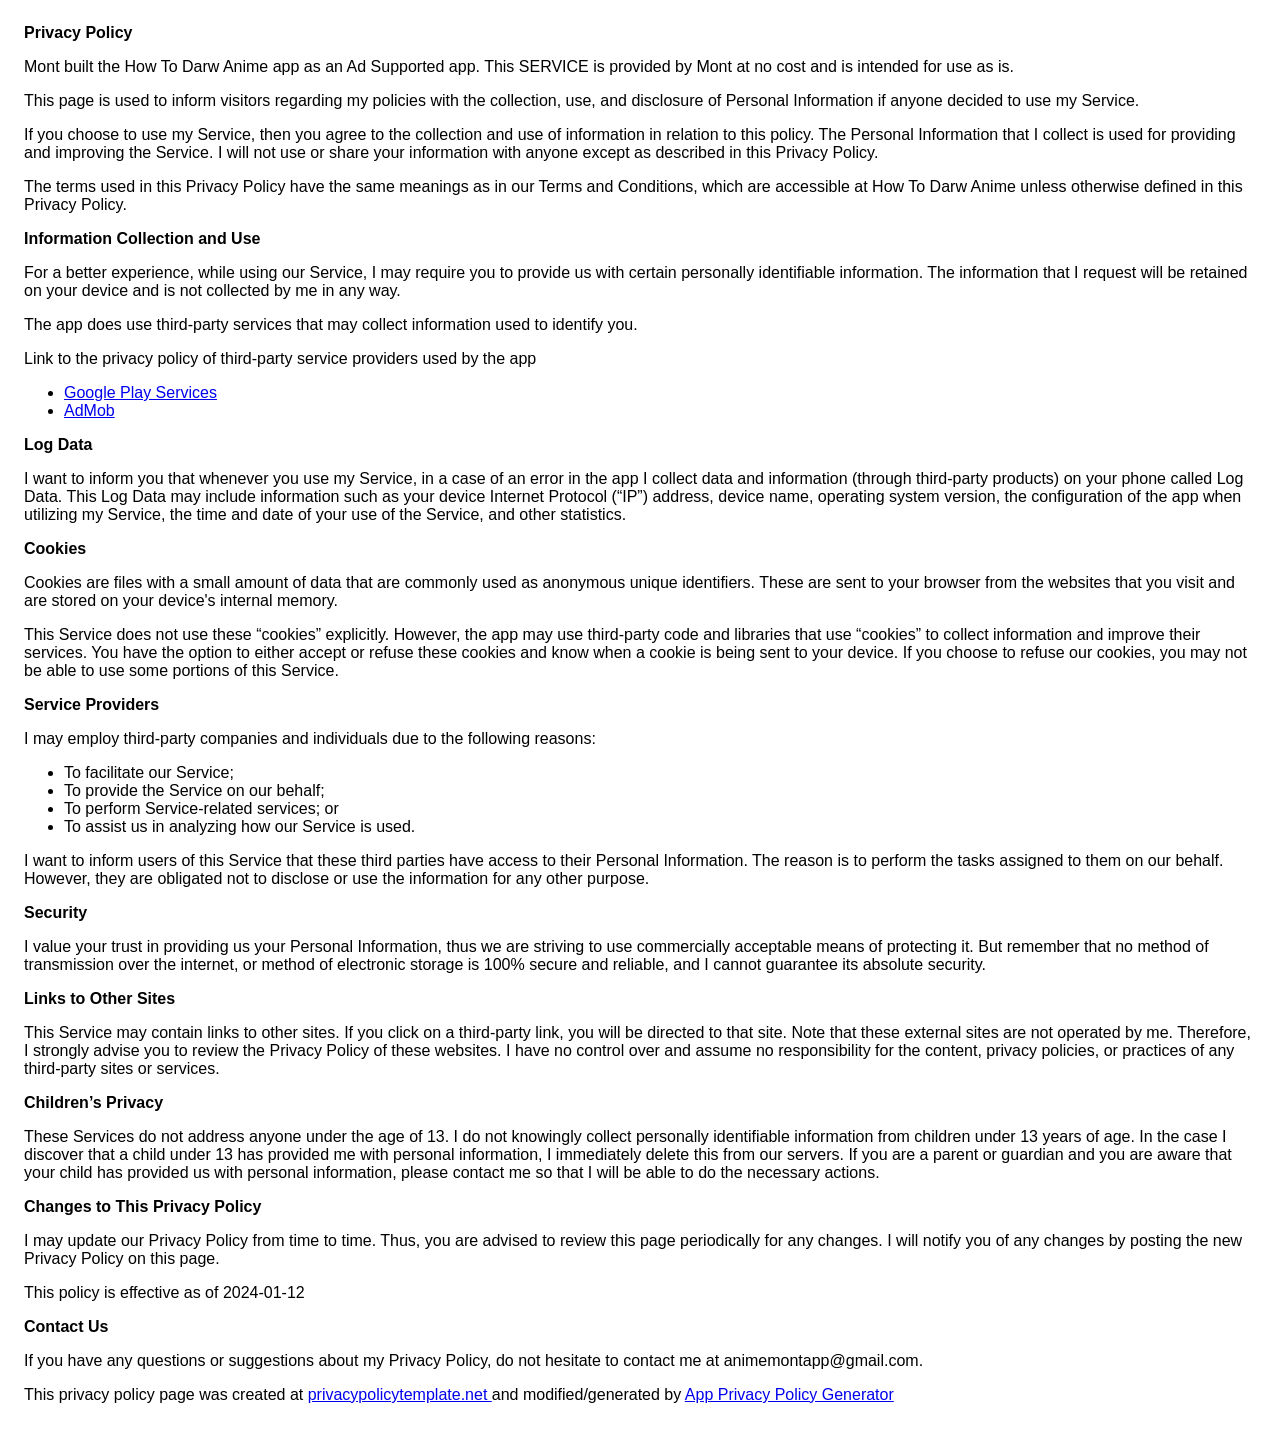
<file: privacy-policy.html>
<!DOCTYPE html>
    <html>
    <head>
      <meta charset='utf-8'>
      <meta name='viewport' content='width=device-width'>
      <title>Privacy Policy</title>
      <style> body { font-family: 'Helvetica Neue', Helvetica, Arial, sans-serif; padding:1em; } </style>
    </head>
    <body>
    <strong>Privacy Policy</strong> <p>
                  Mont built the How To Darw Anime app as
                  an Ad Supported app. This SERVICE is provided by
                  Mont at no cost and is intended for use as
                  is.
                </p> <p>
                  This page is used to inform visitors regarding my
                  policies with the collection, use, and disclosure of Personal
                  Information if anyone decided to use my Service.
                </p> <p>
                  If you choose to use my Service, then you agree to
                  the collection and use of information in relation to this
                  policy. The Personal Information that I collect is
                  used for providing and improving the Service. I will not use or share your information with
                  anyone except as described in this Privacy Policy.
                </p> <p>
                  The terms used in this Privacy Policy have the same meanings
                  as in our Terms and Conditions, which are accessible at
                  How To Darw Anime unless otherwise defined in this Privacy Policy.
                </p> <p><strong>Information Collection and Use</strong></p> <p>
                  For a better experience, while using our Service, I
                  may require you to provide us with certain personally
                  identifiable information. The information that
                  I request will be retained on your device and is not collected by me in any way.
                </p> <div><p>
                    The app does use third-party services that may collect
                    information used to identify you.
                  </p> <p>
                    Link to the privacy policy of third-party service providers used
                    by the app
                  </p> <ul><li><a href="https://www.google.com/policies/privacy/" target="_blank" rel="noopener noreferrer">Google Play Services</a></li><li><a href="https://support.google.com/admob/answer/6128543?hl=en" target="_blank" rel="noopener noreferrer">AdMob</a></li><!----><!----><!----><!----><!----><!----><!----><!----><!----><!----><!----><!----><!----><!----><!----><!----><!----><!----><!----><!----><!----><!----><!----><!----><!----><!----><!----></ul></div> <p><strong>Log Data</strong></p> <p>
                  I want to inform you that whenever you
                  use my Service, in a case of an error in the app
                  I collect data and information (through third-party
                  products) on your phone called Log Data. This Log Data may
                  include information such as your device Internet Protocol
                  (“IP”) address, device name, operating system version, the
                  configuration of the app when utilizing my Service,
                  the time and date of your use of the Service, and other
                  statistics.
                </p> <p><strong>Cookies</strong></p> <p>
                  Cookies are files with a small amount of data that are
                  commonly used as anonymous unique identifiers. These are sent
                  to your browser from the websites that you visit and are
                  stored on your device's internal memory.
                </p> <p>
                  This Service does not use these “cookies” explicitly. However,
                  the app may use third-party code and libraries that use
                  “cookies” to collect information and improve their services.
                  You have the option to either accept or refuse these cookies
                  and know when a cookie is being sent to your device. If you
                  choose to refuse our cookies, you may not be able to use some
                  portions of this Service.
                </p> <p><strong>Service Providers</strong></p> <p>
                  I may employ third-party companies and
                  individuals due to the following reasons:
                </p> <ul><li>To facilitate our Service;</li> <li>To provide the Service on our behalf;</li> <li>To perform Service-related services; or</li> <li>To assist us in analyzing how our Service is used.</li></ul> <p>
                  I want to inform users of this Service
                  that these third parties have access to their Personal
                  Information. The reason is to perform the tasks assigned to
                  them on our behalf. However, they are obligated not to
                  disclose or use the information for any other purpose.
                </p> <p><strong>Security</strong></p> <p>
                  I value your trust in providing us your
                  Personal Information, thus we are striving to use commercially
                  acceptable means of protecting it. But remember that no method
                  of transmission over the internet, or method of electronic
                  storage is 100% secure and reliable, and I cannot
                  guarantee its absolute security.
                </p> <p><strong>Links to Other Sites</strong></p> <p>
                  This Service may contain links to other sites. If you click on
                  a third-party link, you will be directed to that site. Note
                  that these external sites are not operated by me.
                  Therefore, I strongly advise you to review the
                  Privacy Policy of these websites. I have
                  no control over and assume no responsibility for the content,
                  privacy policies, or practices of any third-party sites or
                  services.
                </p> <p><strong>Children’s Privacy</strong></p> <div><p>
                    These Services do not address anyone under the age of 13.
                    I do not knowingly collect personally
                    identifiable information from children under 13 years of age. In the case
                    I discover that a child under 13 has provided
                    me with personal information, I immediately
                    delete this from our servers. If you are a parent or guardian
                    and you are aware that your child has provided us with
                    personal information, please contact me so that
                    I will be able to do the necessary actions.
                  </p></div> <!----> <p><strong>Changes to This Privacy Policy</strong></p> <p>
                  I may update our Privacy Policy from
                  time to time. Thus, you are advised to review this page
                  periodically for any changes. I will
                  notify you of any changes by posting the new Privacy Policy on
                  this page.
                </p> <p>This policy is effective as of 2024-01-12</p> <p><strong>Contact Us</strong></p> <p>
                  If you have any questions or suggestions about my
                  Privacy Policy, do not hesitate to contact me at animemontapp@gmail.com.
                </p> <p>This privacy policy page was created at <a href="https://privacypolicytemplate.net" target="_blank" rel="noopener noreferrer">privacypolicytemplate.net </a>and modified/generated by <a href="https://app-privacy-policy-generator.nisrulz.com/" target="_blank" rel="noopener noreferrer">App Privacy Policy Generator</a></p>
    </body>
    </html>
</file>
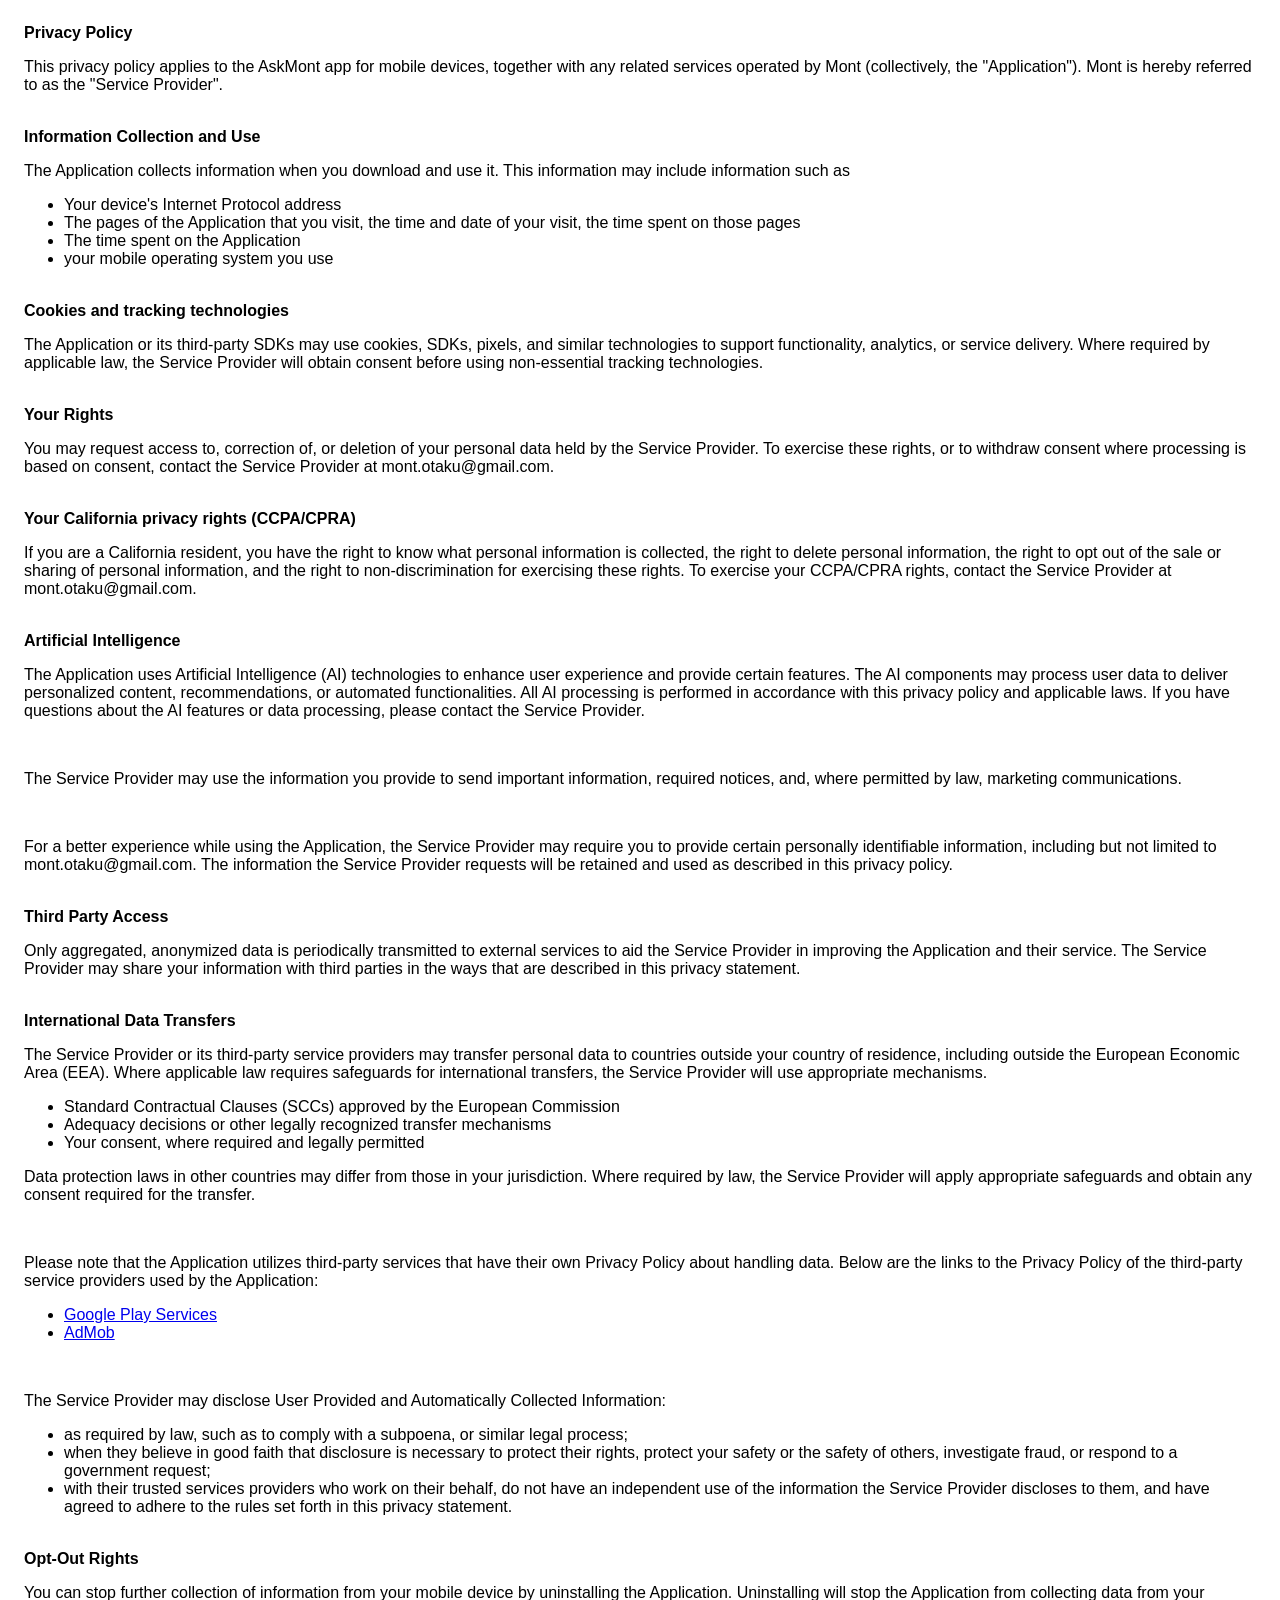
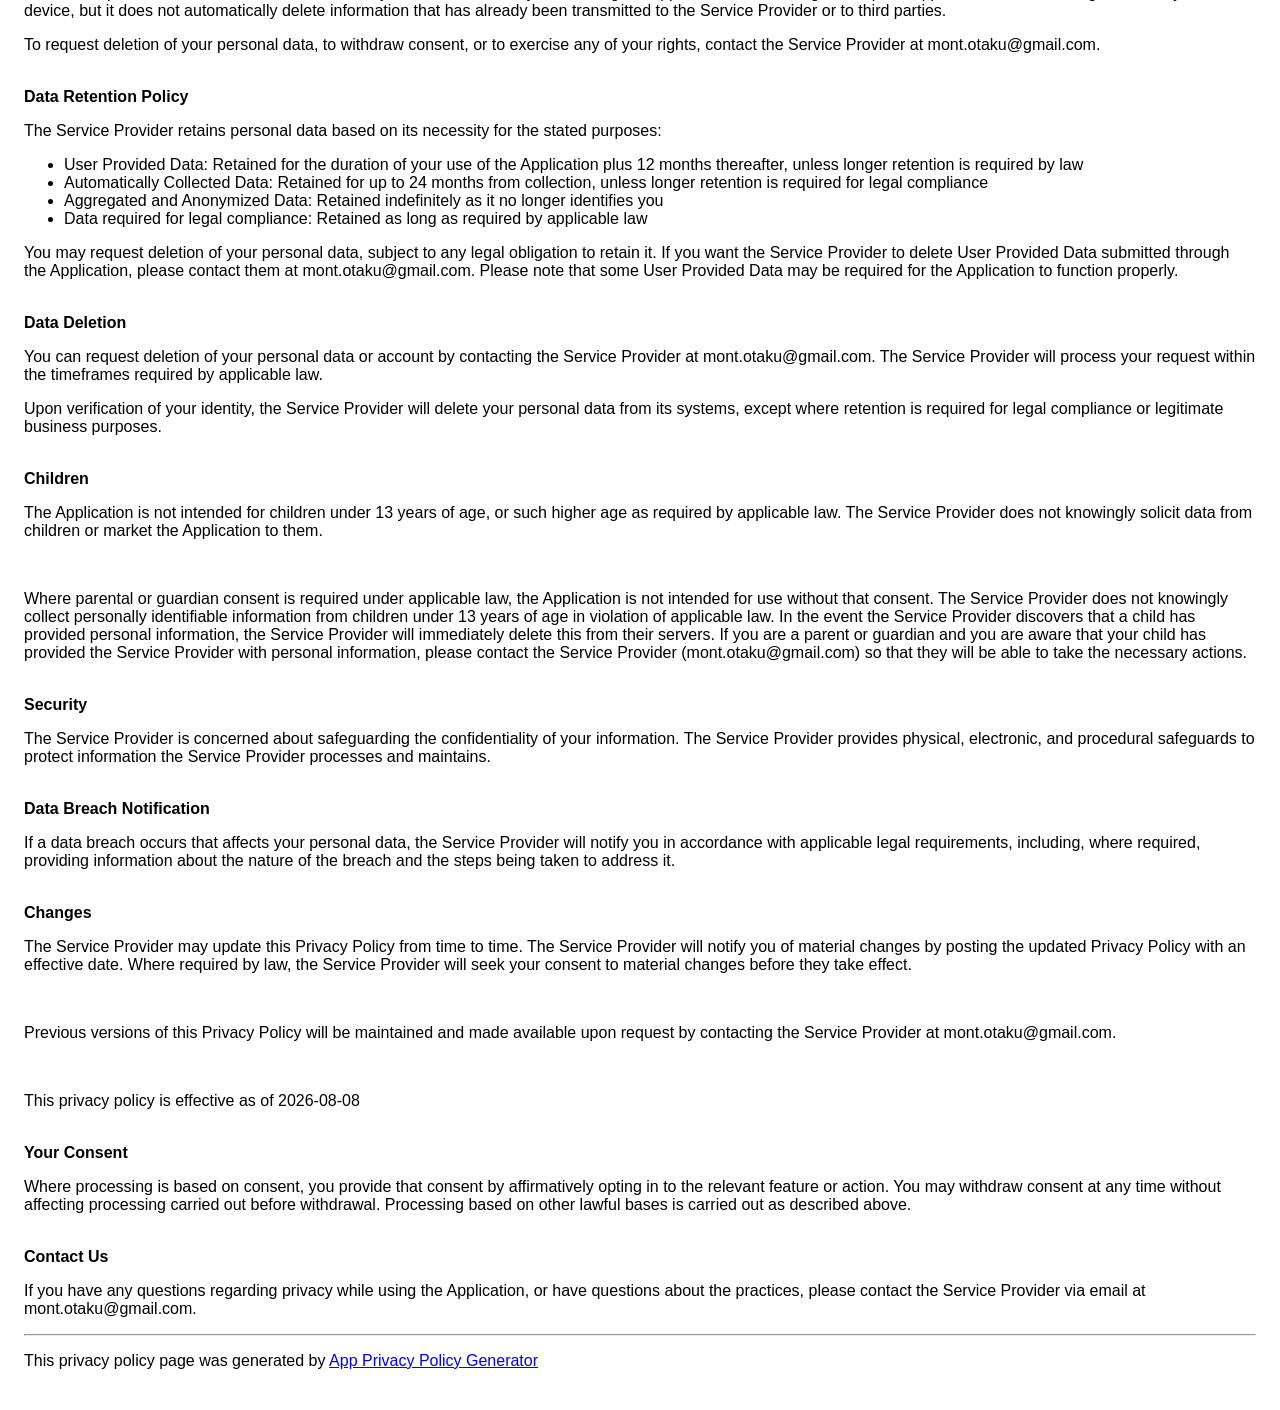
<file: askmont/privacy-policy.html>
<!doctype html>
<html>
  <head>
    <meta charset="utf-8" />
    <meta name="viewport" content="width=device-width" />
    <title>Privacy Policy</title>
    <style>
      body {
        font-family: "Helvetica Neue", Helvetica, Arial, sans-serif;
        padding: 1em;
      }
    </style>
  </head>
  <body>
    <strong>Privacy Policy</strong>
    <p>
      This privacy policy applies to the AskMont app for mobile devices,
      together with any related services operated by Mont (collectively, the
      "Application"). Mont is hereby referred to as the "Service Provider".
    </p>
    <br /><strong>Information Collection and Use</strong>
    <p>
      The Application collects information when you download and use it. This
      information may include information such as
    </p>
    <ul>
      <li>Your device's Internet Protocol address</li>
      <li>
        The pages of the Application that you visit, the time and date of your
        visit, the time spent on those pages
      </li>
      <li>The time spent on the Application</li>
      <li>your mobile operating system you use</li>
    </ul>
    <p></p>
    <br /><strong>Cookies and tracking technologies</strong>
    <p>
      The Application or its third-party SDKs may use cookies, SDKs, pixels, and
      similar technologies to support functionality, analytics, or service
      delivery. Where required by applicable law, the Service Provider will
      obtain consent before using non-essential tracking technologies.
    </p>
    <!----><br /><strong>Your Rights</strong>
    <p>
      You may request access to, correction of, or deletion of your personal
      data held by the Service Provider. To exercise these rights, or to
      withdraw consent where processing is based on consent, contact the Service
      Provider at mont.otaku@gmail.com.
    </p>
    <br /><strong>Your California privacy rights (CCPA/CPRA)</strong>
    <p>
      If you are a California resident, you have the right to know what personal
      information is collected, the right to delete personal information, the
      right to opt out of the sale or sharing of personal information, and the
      right to non-discrimination for exercising these rights. To exercise your
      CCPA/CPRA rights, contact the Service Provider at mont.otaku@gmail.com.
    </p>
    <div>
      <br /><strong>Artificial Intelligence</strong>
      <p>
        The Application uses Artificial Intelligence (AI) technologies to
        enhance user experience and provide certain features. The AI components
        may process user data to deliver personalized content, recommendations,
        or automated functionalities. All AI processing is performed in
        accordance with this privacy policy and applicable laws. If you have
        questions about the AI features or data processing, please contact the
        Service Provider.
      </p>
      <br />
    </div>
    <p>
      The Service Provider may use the information you provide to send important
      information, required notices, and, where permitted by law, marketing
      communications.
    </p>
    <br />
    <p>
      For a better experience while using the Application, the Service Provider
      may require you to provide certain personally identifiable information,
      including but not limited to mont.otaku@gmail.com. The information the
      Service Provider requests will be retained and used as described in this
      privacy policy.
    </p>
    <br /><strong>Third Party Access</strong>
    <p>
      Only aggregated, anonymized data is periodically transmitted to external
      services to aid the Service Provider in improving the Application and
      their service. The Service Provider may share your information with third
      parties in the ways that are described in this privacy statement.
    </p>
    <br /><strong>International Data Transfers</strong>
    <p>
      The Service Provider or its third-party service providers may transfer
      personal data to countries outside your country of residence, including
      outside the European Economic Area (EEA). Where applicable law requires
      safeguards for international transfers, the Service Provider will use
      appropriate mechanisms.
    </p>
    <ul>
      <li>
        Standard Contractual Clauses (SCCs) approved by the European Commission
      </li>
      <li>
        Adequacy decisions or other legally recognized transfer mechanisms
      </li>
      <li>Your consent, where required and legally permitted</li>
    </ul>
    <p>
      Data protection laws in other countries may differ from those in your
      jurisdiction. Where required by law, the Service Provider will apply
      appropriate safeguards and obtain any consent required for the transfer.
    </p>
    <div>
      <br />
      <p>
        Please note that the Application utilizes third-party services that have
        their own Privacy Policy about handling data. Below are the links to the
        Privacy Policy of the third-party service providers used by the
        Application:
      </p>
      <ul>
        <li>
          <a
            href="https://www.google.com/policies/privacy/"
            target="_blank"
            rel="noopener noreferrer"
            >Google Play Services</a
          >
        </li>
        <li>
          <a
            href="https://policies.google.com/technologies/partner-sites"
            target="_blank"
            rel="noopener noreferrer"
            >AdMob</a
          >
        </li>
      </ul>
    </div>
    <br />
    <p>
      The Service Provider may disclose User Provided and Automatically
      Collected Information:
    </p>
    <ul>
      <li>
        as required by law, such as to comply with a subpoena, or similar legal
        process;
      </li>
      <li>
        when they believe in good faith that disclosure is necessary to protect
        their rights, protect your safety or the safety of others, investigate
        fraud, or respond to a government request;
      </li>
      <li>
        with their trusted services providers who work on their behalf, do not
        have an independent use of the information the Service Provider
        discloses to them, and have agreed to adhere to the rules set forth in
        this privacy statement.
      </li>
    </ul>
    <p></p>
    <br /><strong>Opt-Out Rights</strong>
    <div>
      <p>
        You can stop further collection of information from your mobile device
        by uninstalling the Application. Uninstalling will stop the Application
        from collecting data from your device, but it does not automatically
        delete information that has already been transmitted to the Service
        Provider or to third parties.
      </p>
    </div>
    <!---->
    <p>
      To request deletion of your personal data, to withdraw consent, or to
      exercise any of your rights, contact the Service Provider at
      mont.otaku@gmail.com.
    </p>
    <br /><strong>Data Retention Policy</strong>
    <p>
      The Service Provider retains personal data based on its necessity for the
      stated purposes:
    </p>
    <ul>
      <li>
        User Provided Data: Retained for the duration of your use of the
        Application plus 12 months thereafter, unless longer retention is
        required by law
      </li>
      <li>
        Automatically Collected Data: Retained for up to 24 months from
        collection, unless longer retention is required for legal compliance
      </li>
      <li>
        Aggregated and Anonymized Data: Retained indefinitely as it no longer
        identifies you
      </li>
      <li>
        Data required for legal compliance: Retained as long as required by
        applicable law
      </li>
    </ul>
    <p>
      You may request deletion of your personal data, subject to any legal
      obligation to retain it. If you want the Service Provider to delete User
      Provided Data submitted through the Application, please contact them at
      mont.otaku@gmail.com. Please note that some User Provided Data may be
      required for the Application to function properly.
    </p>
    <div>
      <br /><strong>Data Deletion</strong>
      <p>
        You can request deletion of your personal data or account by contacting
        the Service Provider at mont.otaku@gmail.com. The Service Provider will
        process your request within the timeframes required by applicable law.
      </p>
      <p>
        Upon verification of your identity, the Service Provider will delete
        your personal data from its systems, except where retention is required
        for legal compliance or legitimate business purposes.
      </p>
    </div>
    <br /><strong>Children</strong>
    <p>
      The Application is not intended for children under 13 years of age, or
      such higher age as required by applicable law. The Service Provider does
      not knowingly solicit data from children or market the Application to
      them.
    </p>
    <div>
      <br />
      <p>
        Where parental or guardian consent is required under applicable law, the
        Application is not intended for use without that consent. The Service
        Provider does not knowingly collect personally identifiable information
        from children under 13 years of age in violation of applicable law. In
        the event the Service Provider discovers that a child has provided
        personal information, the Service Provider will immediately delete this
        from their servers. If you are a parent or guardian and you are aware
        that your child has provided the Service Provider with personal
        information, please contact the Service Provider (mont.otaku@gmail.com)
        so that they will be able to take the necessary actions.
      </p>
    </div>
    <br /><strong>Security</strong>
    <p>
      The Service Provider is concerned about safeguarding the confidentiality
      of your information. The Service Provider provides physical, electronic,
      and procedural safeguards to protect information the Service Provider
      processes and maintains.
    </p>
    <br /><strong>Data Breach Notification</strong>
    <p>
      If a data breach occurs that affects your personal data, the Service
      Provider will notify you in accordance with applicable legal requirements,
      including, where required, providing information about the nature of the
      breach and the steps being taken to address it.
    </p>
    <br /><strong>Changes</strong>
    <p>
      The Service Provider may update this Privacy Policy from time to time. The
      Service Provider will notify you of material changes by posting the
      updated Privacy Policy with an effective date. Where required by law, the
      Service Provider will seek your consent to material changes before they
      take effect.
    </p>
    <br />
    <p>
      Previous versions of this Privacy Policy will be maintained and made
      available upon request by contacting the Service Provider at
      mont.otaku@gmail.com.
    </p>
    <br />
    <p>This privacy policy is effective as of 2026-08-08</p>
    <br /><strong>Your Consent</strong>
    <p>
      Where processing is based on consent, you provide that consent by
      affirmatively opting in to the relevant feature or action. You may
      withdraw consent at any time without affecting processing carried out
      before withdrawal. Processing based on other lawful bases is carried out
      as described above.
    </p>
    <br /><strong>Contact Us</strong>
    <p>
      If you have any questions regarding privacy while using the Application,
      or have questions about the practices, please contact the Service Provider
      via email at mont.otaku@gmail.com.
    </p>
    <hr />
    <p>
      <span>This privacy policy page was generated by </span
      ><a
        href="https://app-privacy-policy-generator.nisrulz.com/"
        target="_blank"
        rel="noopener noreferrer"
        >App Privacy Policy Generator</a
      >
    </p>
  </body>
</html>
</file>
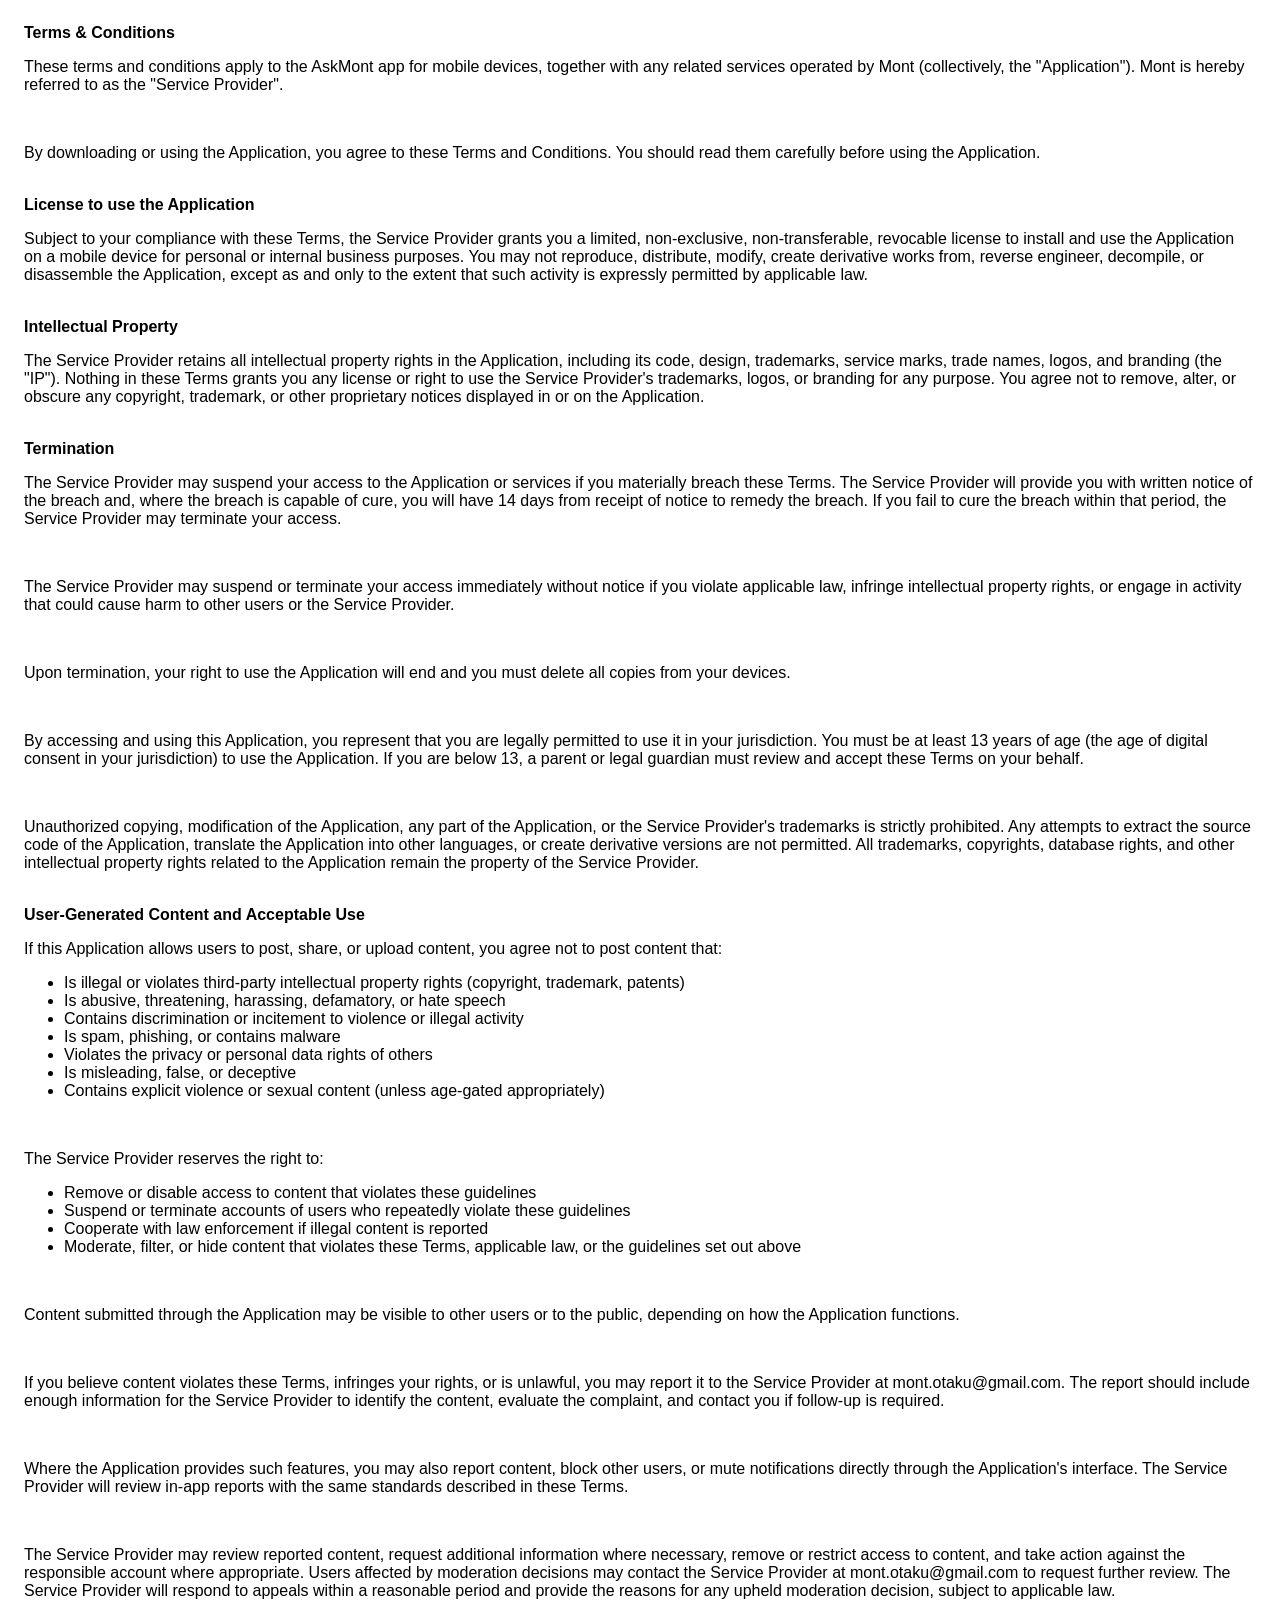
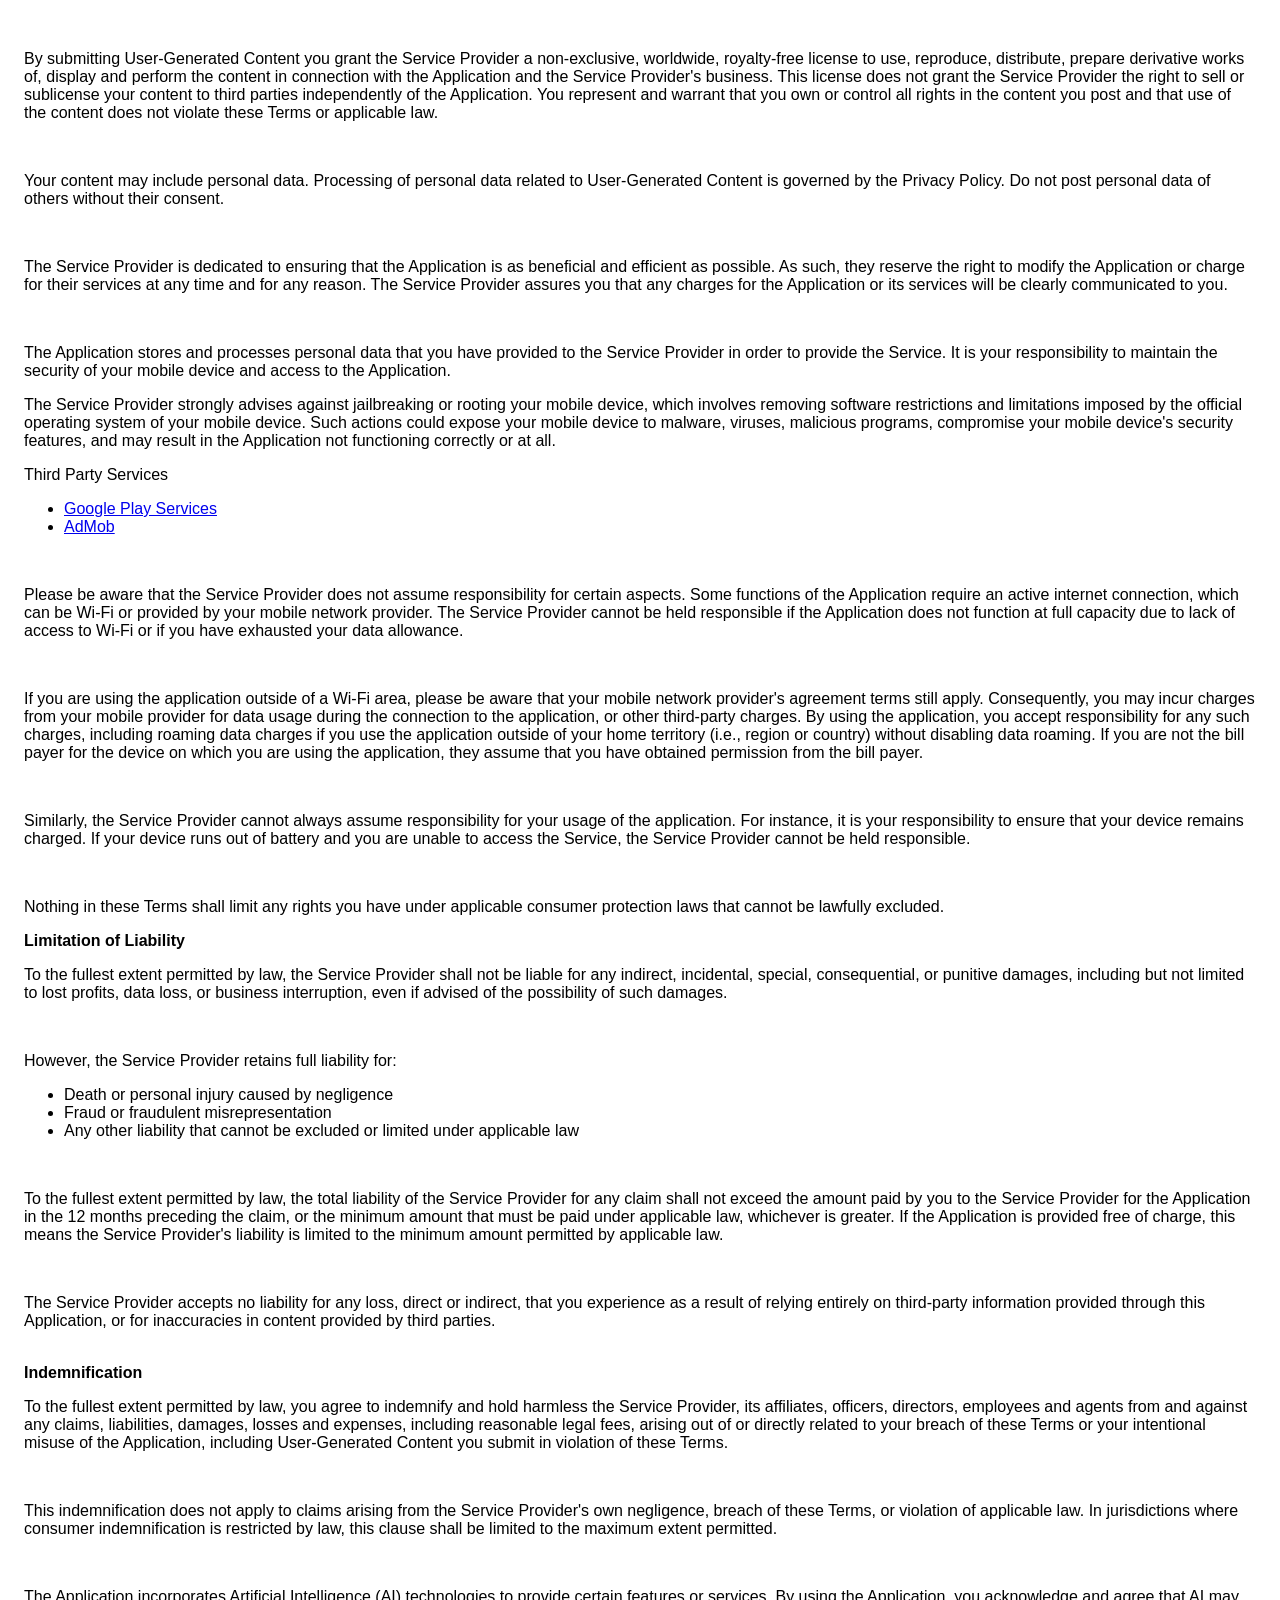
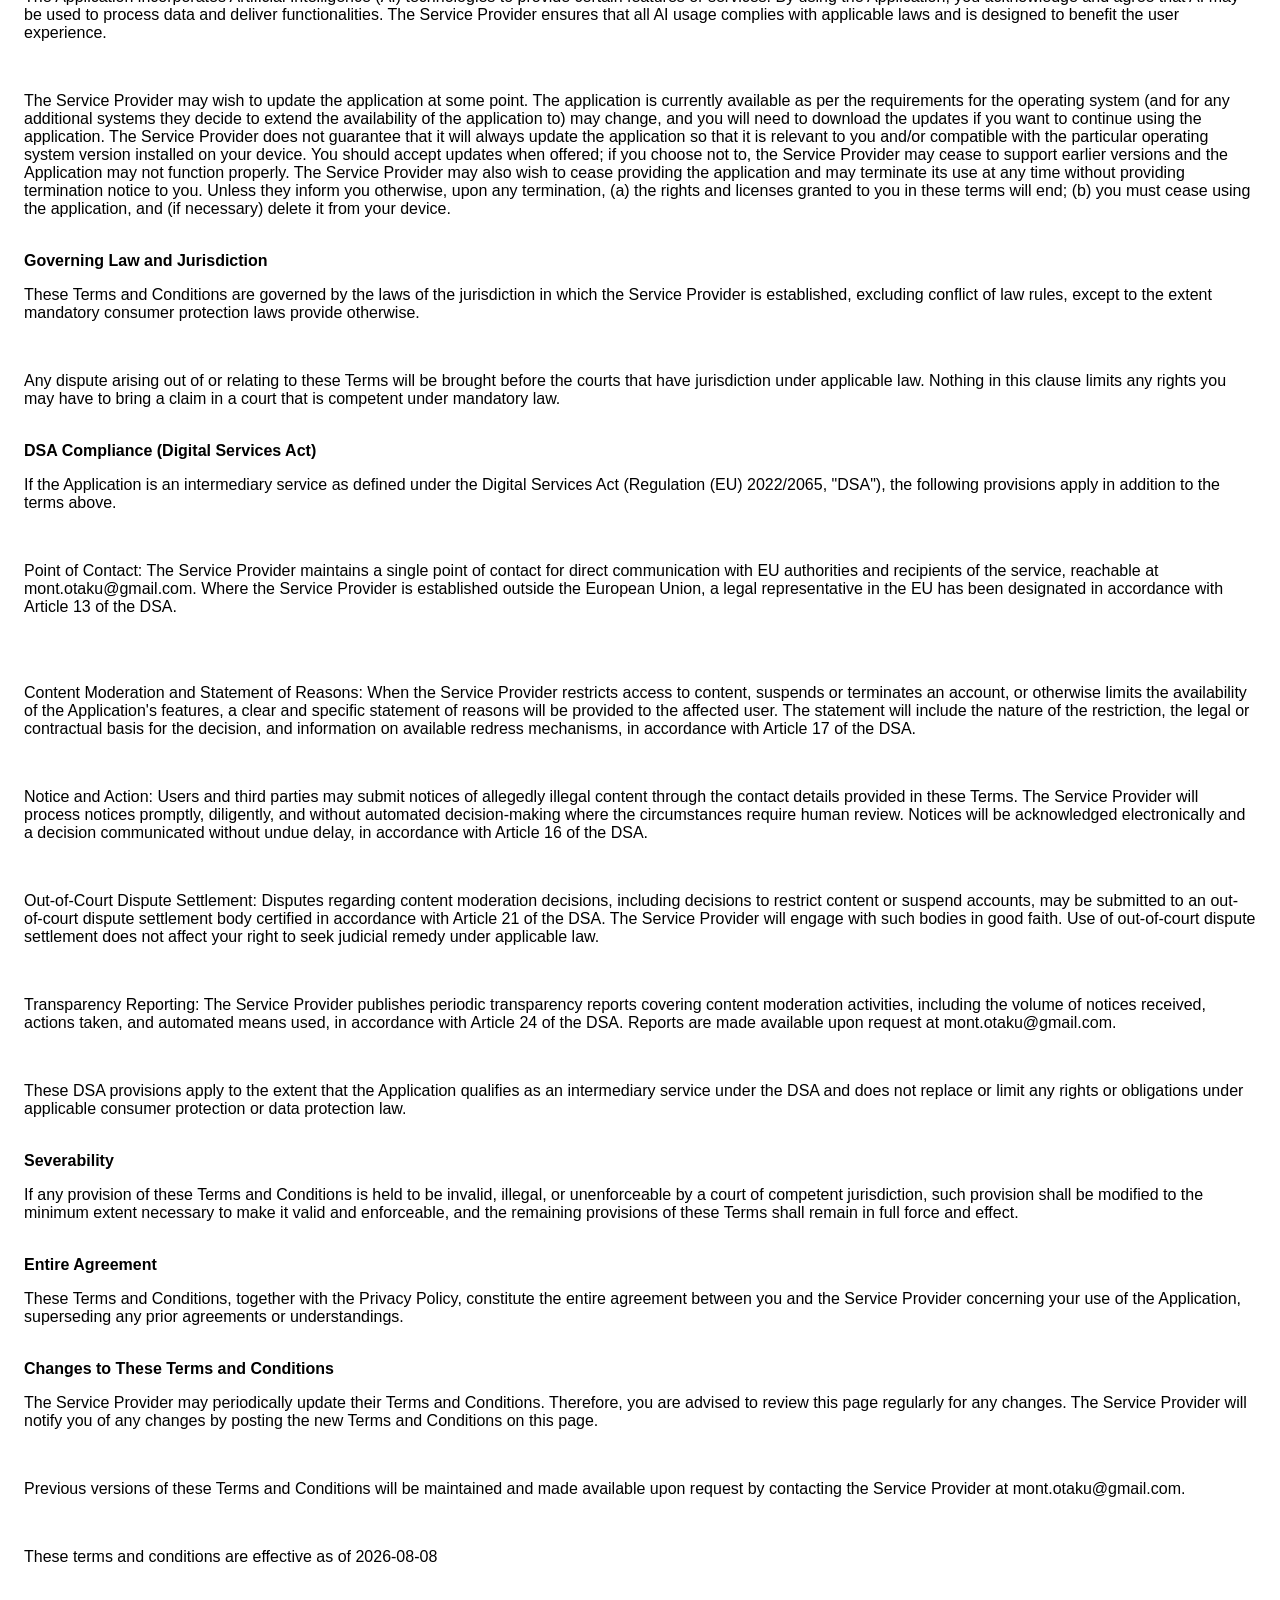
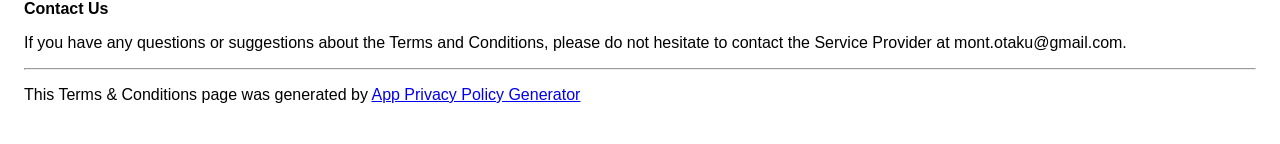
<file: askmont/terms-and-conditions.html>
<!doctype html>
<html>
  <head>
    <meta charset="utf-8" />
    <meta name="viewport" content="width=device-width" />
    <title>Terms &amp; Conditions</title>
    <style>
      body {
        font-family: "Helvetica Neue", Helvetica, Arial, sans-serif;
        padding: 1em;
      }
    </style>
  </head>
  <body>
    <strong>Terms &amp; Conditions</strong><br />
    <p>
      These terms and conditions apply to the AskMont app for mobile devices,
      together with any related services operated by Mont (collectively, the
      "Application"). Mont is hereby referred to as the "Service Provider".
    </p>
    <br />
    <p>
      By downloading or using the Application, you agree to these Terms and
      Conditions. You should read them carefully before using the Application.
    </p>
    <br />
    <div>
      <strong>License to use the Application</strong>
      <p>
        Subject to your compliance with these Terms, the Service Provider grants
        you a limited, non-exclusive, non-transferable, revocable license to
        install and use the Application on a mobile device for personal or
        internal business purposes. You may not reproduce, distribute, modify,
        create derivative works from, reverse engineer, decompile, or
        disassemble the Application, except as and only to the extent that such
        activity is expressly permitted by applicable law.
      </p>
    </div>
    <br /><strong>Intellectual Property</strong>
    <p>
      The Service Provider retains all intellectual property rights in the
      Application, including its code, design, trademarks, service marks, trade
      names, logos, and branding (the "IP"). Nothing in these Terms grants you
      any license or right to use the Service Provider's trademarks, logos, or
      branding for any purpose. You agree not to remove, alter, or obscure any
      copyright, trademark, or other proprietary notices displayed in or on the
      Application.
    </p>
    <br /><strong>Termination</strong>
    <p>
      The Service Provider may suspend your access to the Application or
      services if you materially breach these Terms. The Service Provider will
      provide you with written notice of the breach and, where the breach is
      capable of cure, you will have 14 days from receipt of notice to remedy
      the breach. If you fail to cure the breach within that period, the Service
      Provider may terminate your access.
    </p>
    <br />
    <p>
      The Service Provider may suspend or terminate your access immediately
      without notice if you violate applicable law, infringe intellectual
      property rights, or engage in activity that could cause harm to other
      users or the Service Provider.
    </p>
    <br />
    <p>
      Upon termination, your right to use the Application will end and you must
      delete all copies from your devices.
    </p>
    <br />
    <p>
      By accessing and using this Application, you represent that you are
      legally permitted to use it in your jurisdiction. You must be at least 13
      years of age (the age of digital consent in your jurisdiction) to use the
      Application. If you are below 13, a parent or legal guardian must review
      and accept these Terms on your behalf.
    </p>
    <div>
      <br />
      <p>
        Unauthorized copying, modification of the Application, any part of the
        Application, or the Service Provider's trademarks is strictly
        prohibited. Any attempts to extract the source code of the Application,
        translate the Application into other languages, or create derivative
        versions are not permitted. All trademarks, copyrights, database rights,
        and other intellectual property rights related to the Application remain
        the property of the Service Provider.
      </p>
    </div>
    <br /><strong>User-Generated Content and Acceptable Use</strong>
    <p>
      If this Application allows users to post, share, or upload content, you
      agree not to post content that:
    </p>
    <ul>
      <li>
        Is illegal or violates third-party intellectual property rights
        (copyright, trademark, patents)
      </li>
      <li>Is abusive, threatening, harassing, defamatory, or hate speech</li>
      <li>
        Contains discrimination or incitement to violence or illegal activity
      </li>
      <li>Is spam, phishing, or contains malware</li>
      <li>Violates the privacy or personal data rights of others</li>
      <li>Is misleading, false, or deceptive</li>
      <li>
        Contains explicit violence or sexual content (unless age-gated
        appropriately)
      </li>
    </ul>
    <br />
    <p>The Service Provider reserves the right to:</p>
    <ul>
      <li>
        Remove or disable access to content that violates these guidelines
      </li>
      <li>
        Suspend or terminate accounts of users who repeatedly violate these
        guidelines
      </li>
      <li>Cooperate with law enforcement if illegal content is reported</li>
      <li>
        Moderate, filter, or hide content that violates these Terms, applicable
        law, or the guidelines set out above
      </li>
    </ul>
    <br />
    <p>
      Content submitted through the Application may be visible to other users or
      to the public, depending on how the Application functions.
    </p>
    <br />
    <p>
      If you believe content violates these Terms, infringes your rights, or is
      unlawful, you may report it to the Service Provider at
      mont.otaku@gmail.com. The report should include enough information for the
      Service Provider to identify the content, evaluate the complaint, and
      contact you if follow-up is required.
    </p>
    <br />
    <p>
      Where the Application provides such features, you may also report content,
      block other users, or mute notifications directly through the
      Application's interface. The Service Provider will review in-app reports
      with the same standards described in these Terms.
    </p>
    <br />
    <p>
      The Service Provider may review reported content, request additional
      information where necessary, remove or restrict access to content, and
      take action against the responsible account where appropriate. Users
      affected by moderation decisions may contact the Service Provider at
      mont.otaku@gmail.com to request further review. The Service Provider will
      respond to appeals within a reasonable period and provide the reasons for
      any upheld moderation decision, subject to applicable law.
    </p>
    <br />
    <p>
      By submitting User-Generated Content you grant the Service Provider a
      non-exclusive, worldwide, royalty-free license to use, reproduce,
      distribute, prepare derivative works of, display and perform the content
      in connection with the Application and the Service Provider's business.
      This license does not grant the Service Provider the right to sell or
      sublicense your content to third parties independently of the Application.
      You represent and warrant that you own or control all rights in the
      content you post and that use of the content does not violate these Terms
      or applicable law.
    </p>
    <br />
    <p>
      Your content may include personal data. Processing of personal data
      related to User-Generated Content is governed by the Privacy Policy. Do
      not post personal data of others without their consent.
    </p>
    <br />
    <p>
      The Service Provider is dedicated to ensuring that the Application is as
      beneficial and efficient as possible. As such, they reserve the right to
      modify the Application or charge for their services at any time and for
      any reason. The Service Provider assures you that any charges for the
      Application or its services will be clearly communicated to you.
    </p>
    <br />
    <p>
      The Application stores and processes personal data that you have provided
      to the Service Provider in order to provide the Service. It is your
      responsibility to maintain the security of your mobile device and access
      to the Application.
    </p>
    <div>
      <p>
        The Service Provider strongly advises against jailbreaking or rooting
        your mobile device, which involves removing software restrictions and
        limitations imposed by the official operating system of your mobile
        device. Such actions could expose your mobile device to malware,
        viruses, malicious programs, compromise your mobile device's security
        features, and may result in the Application not functioning correctly or
        at all.
      </p>
    </div>
    <div>
      <p>Third Party Services</p>
      <ul>
        <li>
          <a
            href="https://policies.google.com/terms"
            target="_blank"
            rel="noopener noreferrer"
            >Google Play Services</a
          >
        </li>
        <li>
          <a
            href="https://developers.google.com/admob/terms"
            target="_blank"
            rel="noopener noreferrer"
            >AdMob</a
          >
        </li>
      </ul>
    </div>
    <br />
    <div>
      <p>
        Please be aware that the Service Provider does not assume responsibility
        for certain aspects. Some functions of the Application require an active
        internet connection, which can be Wi-Fi or provided by your mobile
        network provider. The Service Provider cannot be held responsible if the
        Application does not function at full capacity due to lack of access to
        Wi-Fi or if you have exhausted your data allowance.
      </p>
      <br />
      <p>
        If you are using the application outside of a Wi-Fi area, please be
        aware that your mobile network provider's agreement terms still apply.
        Consequently, you may incur charges from your mobile provider for data
        usage during the connection to the application, or other third-party
        charges. By using the application, you accept responsibility for any
        such charges, including roaming data charges if you use the application
        outside of your home territory (i.e., region or country) without
        disabling data roaming. If you are not the bill payer for the device on
        which you are using the application, they assume that you have obtained
        permission from the bill payer.
      </p>
    </div>
    <!----><br />
    <p>
      Similarly, the Service Provider cannot always assume responsibility for
      your usage of the application. For instance, it is your responsibility to
      ensure that your device remains charged. If your device runs out of
      battery and you are unable to access the Service, the Service Provider
      cannot be held responsible.
    </p>
    <br />
    <p>
      Nothing in these Terms shall limit any rights you have under applicable
      consumer protection laws that cannot be lawfully excluded.
    </p>
    <strong>Limitation of Liability</strong>
    <p>
      To the fullest extent permitted by law, the Service Provider shall not be
      liable for any indirect, incidental, special, consequential, or punitive
      damages, including but not limited to lost profits, data loss, or business
      interruption, even if advised of the possibility of such damages.
    </p>
    <br />
    <p>However, the Service Provider retains full liability for:</p>
    <ul>
      <li>Death or personal injury caused by negligence</li>
      <li>Fraud or fraudulent misrepresentation</li>
      <li>
        Any other liability that cannot be excluded or limited under applicable
        law
      </li>
    </ul>
    <br />
    <p>
      To the fullest extent permitted by law, the total liability of the Service
      Provider for any claim shall not exceed the amount paid by you to the
      Service Provider for the Application in the 12 months preceding the claim,
      or the minimum amount that must be paid under applicable law, whichever is
      greater. If the Application is provided free of charge, this means the
      Service Provider's liability is limited to the minimum amount permitted by
      applicable law.
    </p>
    <br />
    <p>
      The Service Provider accepts no liability for any loss, direct or
      indirect, that you experience as a result of relying entirely on
      third-party information provided through this Application, or for
      inaccuracies in content provided by third parties.
    </p>
    <br /><strong>Indemnification</strong>
    <p>
      To the fullest extent permitted by law, you agree to indemnify and hold
      harmless the Service Provider, its affiliates, officers, directors,
      employees and agents from and against any claims, liabilities, damages,
      losses and expenses, including reasonable legal fees, arising out of or
      directly related to your breach of these Terms or your intentional misuse
      of the Application, including User-Generated Content you submit in
      violation of these Terms.
    </p>
    <br />
    <p>
      This indemnification does not apply to claims arising from the Service
      Provider's own negligence, breach of these Terms, or violation of
      applicable law. In jurisdictions where consumer indemnification is
      restricted by law, this clause shall be limited to the maximum extent
      permitted.
    </p>
    <br />
    <div>
      <p>
        The Application incorporates Artificial Intelligence (AI) technologies
        to provide certain features or services. By using the Application, you
        acknowledge and agree that AI may be used to process data and deliver
        functionalities. The Service Provider ensures that all AI usage complies
        with applicable laws and is designed to benefit the user experience.
      </p>
      <br />
    </div>
    <p>
      The Service Provider may wish to update the application at some point. The
      application is currently available as per the requirements for the
      operating system (and for any additional systems they decide to extend the
      availability of the application to) may change, and you will need to
      download the updates if you want to continue using the application. The
      Service Provider does not guarantee that it will always update the
      application so that it is relevant to you and/or compatible with the
      particular operating system version installed on your device. You should
      accept updates when offered; if you choose not to, the Service Provider
      may cease to support earlier versions and the Application may not function
      properly. The Service Provider may also wish to cease providing the
      application and may terminate its use at any time without providing
      termination notice to you. Unless they inform you otherwise, upon any
      termination, (a) the rights and licenses granted to you in these terms
      will end; (b) you must cease using the application, and (if necessary)
      delete it from your device.
    </p>
    <br /><strong>Governing Law and Jurisdiction</strong><br />
    <p>
      These Terms and Conditions are governed by the laws of the jurisdiction in
      which the Service Provider is established, excluding conflict of law
      rules, except to the extent mandatory consumer protection laws provide
      otherwise.
    </p>
    <br />
    <p>
      Any dispute arising out of or relating to these Terms will be brought
      before the courts that have jurisdiction under applicable law. Nothing in
      this clause limits any rights you may have to bring a claim in a court
      that is competent under mandatory law.
    </p>
    <br /><strong>DSA Compliance (Digital Services Act)</strong><br />
    <p>
      If the Application is an intermediary service as defined under the Digital
      Services Act (Regulation (EU) 2022/2065, "DSA"), the following provisions
      apply in addition to the terms above.
    </p>
    <br />
    <p>
      Point of Contact: The Service Provider maintains a single point of contact
      for direct communication with EU authorities and recipients of the
      service, reachable at mont.otaku@gmail.com. Where the Service Provider is
      established outside the European Union, a legal representative in the EU
      has been designated in accordance with Article 13 of the DSA.
    </p>
    <br /><!----><br />
    <p>
      Content Moderation and Statement of Reasons: When the Service Provider
      restricts access to content, suspends or terminates an account, or
      otherwise limits the availability of the Application's features, a clear
      and specific statement of reasons will be provided to the affected user.
      The statement will include the nature of the restriction, the legal or
      contractual basis for the decision, and information on available redress
      mechanisms, in accordance with Article 17 of the DSA.
    </p>
    <br />
    <p>
      Notice and Action: Users and third parties may submit notices of allegedly
      illegal content through the contact details provided in these Terms. The
      Service Provider will process notices promptly, diligently, and without
      automated decision-making where the circumstances require human review.
      Notices will be acknowledged electronically and a decision communicated
      without undue delay, in accordance with Article 16 of the DSA.
    </p>
    <br />
    <p>
      Out-of-Court Dispute Settlement: Disputes regarding content moderation
      decisions, including decisions to restrict content or suspend accounts,
      may be submitted to an out-of-court dispute settlement body certified in
      accordance with Article 21 of the DSA. The Service Provider will engage
      with such bodies in good faith. Use of out-of-court dispute settlement
      does not affect your right to seek judicial remedy under applicable law.
    </p>
    <br />
    <p>
      Transparency Reporting: The Service Provider publishes periodic
      transparency reports covering content moderation activities, including the
      volume of notices received, actions taken, and automated means used, in
      accordance with Article 24 of the DSA. Reports are made available upon
      request at mont.otaku@gmail.com.
    </p>
    <br />
    <p>
      These DSA provisions apply to the extent that the Application qualifies as
      an intermediary service under the DSA and does not replace or limit any
      rights or obligations under applicable consumer protection or data
      protection law.
    </p>
    <br /><strong>Severability</strong>
    <p>
      If any provision of these Terms and Conditions is held to be invalid,
      illegal, or unenforceable by a court of competent jurisdiction, such
      provision shall be modified to the minimum extent necessary to make it
      valid and enforceable, and the remaining provisions of these Terms shall
      remain in full force and effect.
    </p>
    <br /><strong>Entire Agreement</strong>
    <p>
      These Terms and Conditions, together with the Privacy Policy, constitute
      the entire agreement between you and the Service Provider concerning your
      use of the Application, superseding any prior agreements or
      understandings.
    </p>
    <br /><strong>Changes to These Terms and Conditions</strong>
    <p>
      The Service Provider may periodically update their Terms and Conditions.
      Therefore, you are advised to review this page regularly for any changes.
      The Service Provider will notify you of any changes by posting the new
      Terms and Conditions on this page.
    </p>
    <br />
    <p>
      Previous versions of these Terms and Conditions will be maintained and
      made available upon request by contacting the Service Provider at
      mont.otaku@gmail.com.
    </p>
    <br />
    <p>These terms and conditions are effective as of 2026-08-08</p>
    <br /><strong>Contact Us</strong>
    <p>
      If you have any questions or suggestions about the Terms and Conditions,
      please do not hesitate to contact the Service Provider at
      mont.otaku@gmail.com.
    </p>
    <hr />
    <p>
      <span>This Terms &amp; Conditions page was generated by </span
      ><a
        href="https://app-privacy-policy-generator.nisrulz.com/"
        target="_blank"
        rel="noopener noreferrer"
        >App Privacy Policy Generator</a
      >
    </p>
  </body>
</html>
</file>
